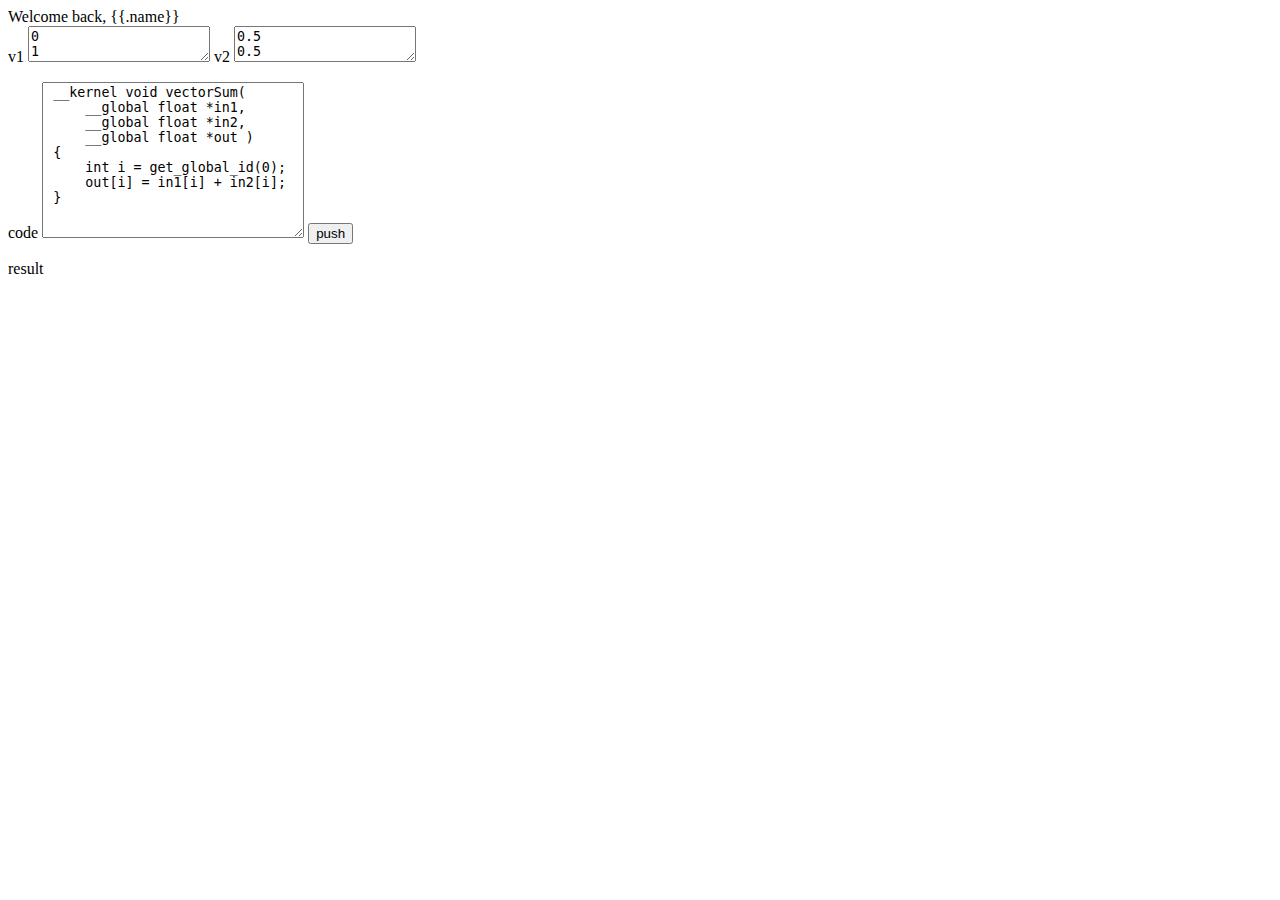
<file: httpserver/public/index.html>
﻿<html>
    <head>
        <title>test page</title>
    </head>
    <body>
        <div>Welcome back, {{.name}}</div>
        <div>
            <form>
                <label>v1</label> <textarea name="v1"></textarea>
                <label>v2</label> <textarea name="v2"></textarea>
            </form>
        </div>
        <div>
            <form>
                <label>code</label> <textarea name="code" spellcheck="false" cols="30" rows="10"></textarea>
                <button id="pushbutton" onclick="push()">push</button>
            </form>
        </div>
        <div>
            result
            <div id="result"></div>
        </div>
        <script>
            window.onload = function() {
                let tas = document.getElementsByTagName("textarea");
                console.log(tas);
                let v1 = tas[0];
                let v2 = tas[1];
                v1.value = "0";
                v2.value = "0.5";
                for(var i=1; i<1000; i++) {
                    v1.value += "\n" + i;
                    v2.value += "\n" + 0.5;
                }

                let code = " \
__kernel void vectorSum( \n \
    __global float *in1, \n \
    __global float *in2, \n \
    __global float *out )\n \
{ \n \
    int i = get_global_id(0); \n \
    out[i] = in1[i] + in2[i]; \n \
}";
                tas[2].value = code;
                
                let btn = document.getElementById("pushbutton");
                btn.addEventListener("click", function(e) {
                    e.preventDefault();
                    var xhr = new XMLHttpRequest();
                    var tas = document.getElementsByTagName("textarea");
                    let codee = tas[2].value;
                    let v1array = tas[0].value.split(/\r\n|\r|\n/).map(e => parseFloat(e));
                    let v2array = tas[1].value.split(/\r\n|\r|\n/).map(e => parseFloat(e));

                    var data = {
                        code: codee,
                        v1: v1array,
                        v2: v2array
                    };
                    console.log(data);
                    xhr.onload = function() {
                        if(xhr.status === 200 || xhr.status === 201) {
                            var res = document.getElementById("result");
                            res.innerHTML = xhr.responseText;
                        } else {
                            console.error(xhr.responseText);
                        }
                    }
                    xhr.open('POST', 'http://me.emalron.com/custom');
                    xhr.setRequestHeader('Content-type', 'application/json');
                    xhr.send(JSON.stringify(data));
                })
            }

            var push = function(e) {
                
                // xhr.onload = function() {
                //     if(xhr.status === 200 || xhr.status === 201) {
                //         console.log(xhr.responseText);
                //     } else {
                //         console.error(xhr.responseText);
                //     }
                // }
                // xhr.open('POST', 'http://me.emalron.com/ajax');
                // xhr.setRequestHeader('Content-type', 'application/json');
                // xhr.send(JSON.stringify(data));
            }
        </script>
    </body>
</html>
</file>
